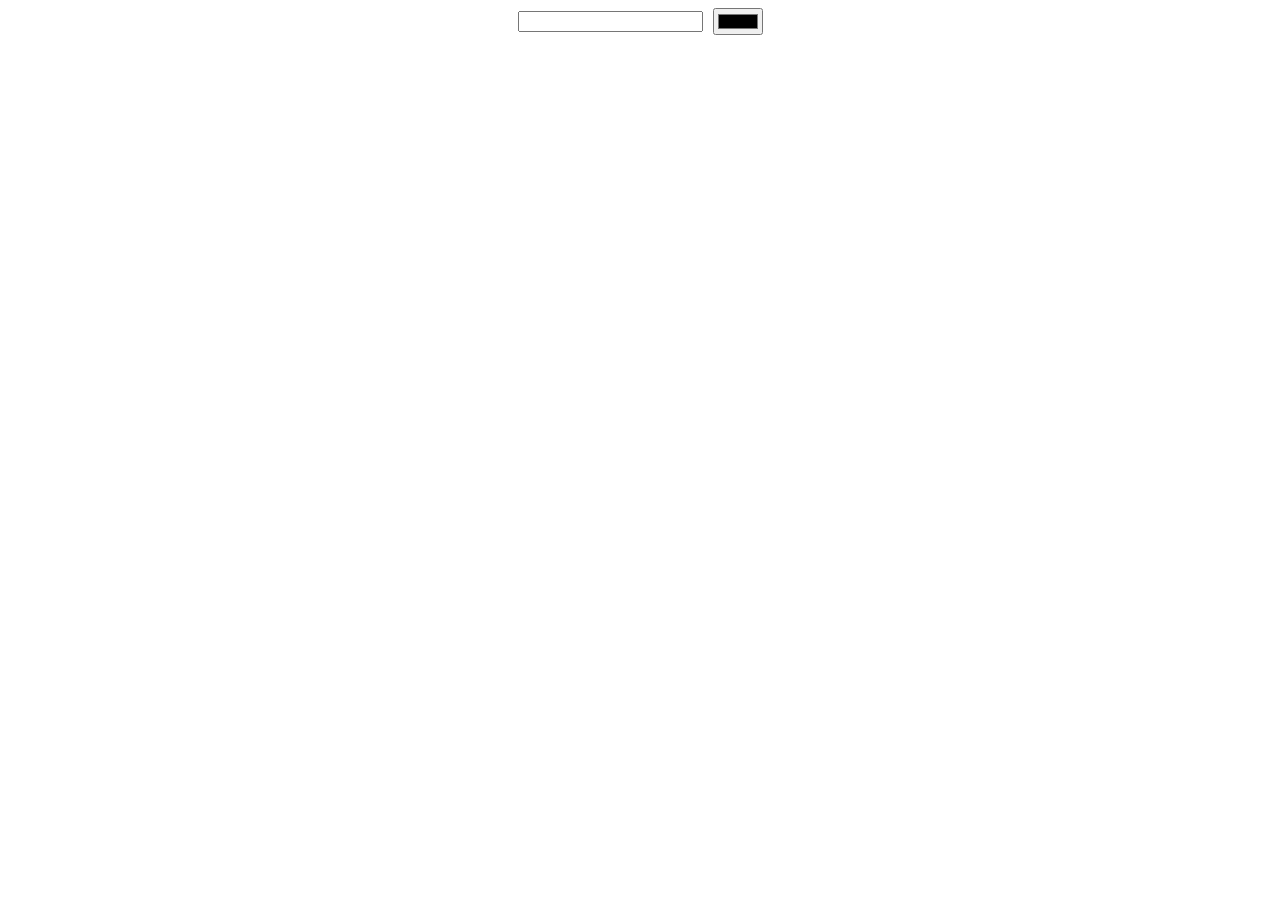
<file: DOM tasks/Blocks/index.html>
<!DOCTYPE html>
<html lang="ru">
  <head>
    <meta charset="UTF-8" />
    <meta name="viewport" content="width=device-width, initial-scale=1.0" />
    <title>Blocks</title>
    <link rel="stylesheet" href="./blocks.css" />
  </head>
  <body>
    <div class="blocks-coloring-container">
      <div class="controls">
        <input type="number" min="0" class="quantity-selector" />
        <input type="color" class="color-selector" />
      </div>
      <div class="blocks"></div>
    </div>
    <script src="blocks.js"></script>
  </body>
</html>
</file>
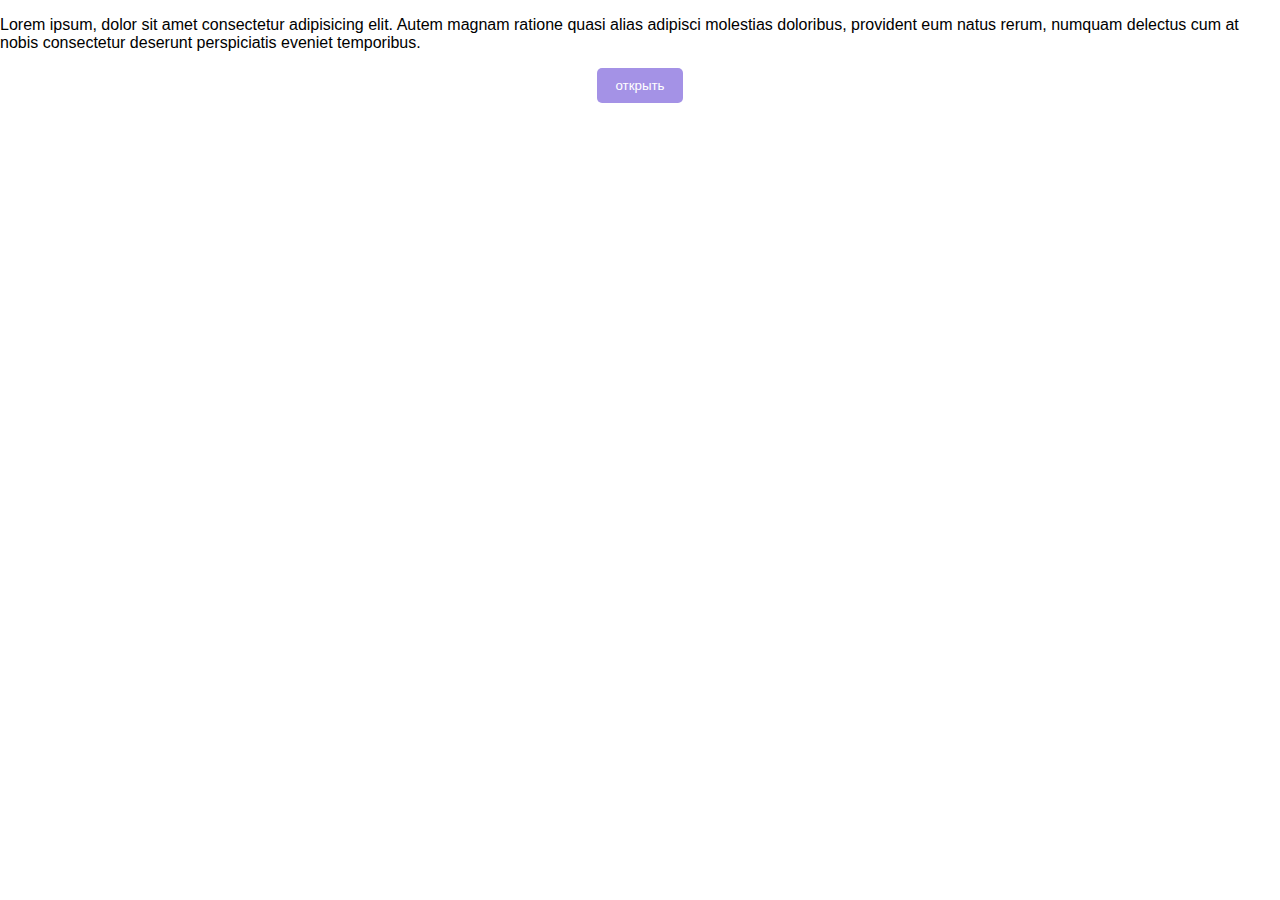
<file: DOM tasks/Modal window/index.html>
<!DOCTYPE html>
<html lang="ru">
  <head>
    <meta charset="UTF-8" />
    <meta name="viewport" content="width=device-width, initial-scale=1.0" />
    <link rel="stylesheet" href="./modal.css" />
    <title>Modal</title>
  </head>
  <body>
    <div class="container">
      <p>
        Lorem ipsum, dolor sit amet consectetur adipisicing elit. Autem magnam
        ratione quasi alias adipisci molestias doloribus, provident eum natus
        rerum, numquam delectus cum at nobis consectetur deserunt perspiciatis
        eveniet temporibus.
      </p>
      <button class="button" id="openOverlay">открыть</button>
    </div>
    <!-- <script type="html/template" id="overlayTemplate">
      <div class="modal-container">
        <a class="close" href="#">x</a>
        <div class="content"></div>
      </div>
    </script> -->
    <script src="./modal.js"></script>
    <!-- <script src="./modalTemplate.js"></script> -->
  </body>
</html>
</file>
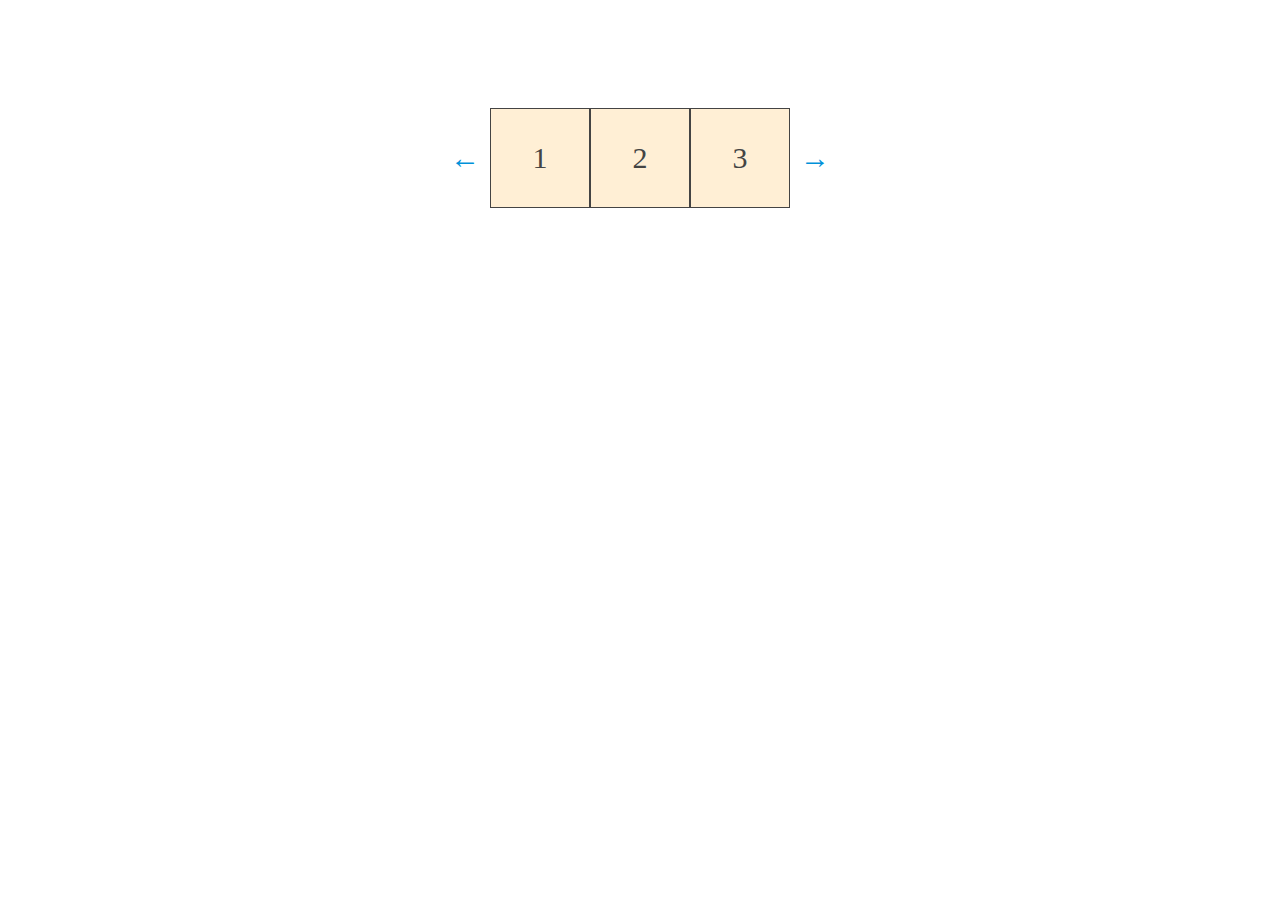
<file: DOM tasks/Slider/index.html>
<!DOCTYPE html>
<html lang="en">
  <head>
    <meta charset="UTF-8" />
    <meta name="viewport" content="width=device-width, initial-scale=1.0" />
    <title>Slider</title>
    <link rel="stylesheet" href="./slider.css" />
  </head>
  <body>
    <div class="slider__container">
      <a class="arrow" id="left" href="#">←</a>
      <div class="slider">
        <ul class="slider__items" id="items">
          <li class="slider__item">1</li>
          <li class="slider__item">2</li>
          <li class="slider__item">3</li>
          <li class="slider__item">4</li>
          <li class="slider__item">5</li>
          <li class="slider__item">6</li>
          <li class="slider__item">7</li>
          <li class="slider__item">8</li>
        </div>
      </li>
      <a class="arrow" id="right" href="#">→</a>
    </div>
    <script src="./sliderFix.js"></script>
    <!-- <script src="./sliderFlexible.js"></script> -->
    <!-- <script src="./sliderDom.js"></script> -->
  </body>
</html>
</file>
<file: DOM tasks/Blocks/blocks.css>
body {
    font-family: Arial, Helvetica, sans-serif;
  }
  
  .controls {
    margin-bottom: 20px;
    display: flex;
    align-items: center;
    justify-content: center;
  }
  
  .quantity-selector {
    margin-right: 10px;
  }
  
  .blocks {
    display: flex;
    flex-wrap: wrap;
  }
  
  .item {
    width: 50px;
    height: 50px;
    line-height: 50px;
    text-align: center;
    border: 1px solid black;
    margin-right: 10px;
    margin-bottom: 10px;
  }
</file>
<file: DOM tasks/Modal window/modal.css>
body, html {
    position: relative;
    height: 100%;
    margin: 0;
    font-family: Helvetica, sans-serif;
  }
  
  .overlay {
    position: absolute;
    top: 0;
    left: 0;
    right: 0;
    bottom: 0;
    background: rgba(00, 00, 00, .2);
    display: flex;
    justify-content: center;
    align-items: center;
    z-index: 10000;
  }
  
  .modal-container {
    position: relative;
  }
  
  .content {
    width: 400px;
    background: #444;
    border-radius: 5px;
    padding: 10px;
    color: #fff;
    margin: 0;
  }
  
  .close {
    color: #fff;
    position: absolute;
    right: -5px;
    top: -10px;
    background: #d00;
    border-radius: 50%;
    width: 20px;
    height: 20px;
    line-height: 20px;
    text-align: center;
    text-decoration: none;
  
  }
  
  .close:hover {
    background: #d33;
  }
  
  .container {
    display: flex;
    flex-direction: column;
    align-items: center;
  }
  
  .button {
    background: #a492e6;
    color: #fff;
    border-radius: 5px;
    padding: 10px 18px;
    outline: none;
    border: none;
    cursor: pointer;
  }
  
  .button:hover {
    opacity: 0.8;
  }
</file>
<file: DOM tasks/Slider/slider.css>
a,
a:visited,
a:active,
a:focus {
  color: #0091d9;
  text-decoration: none;
}

a:hover,
a:active,
a:focus {
  color: #ff6163;
}

.slider__container {
  display: flex;
  justify-content: center;
  align-items: center;
  padding-top: 100px;
}

.arrow {
  font-size: 30px;
}

.slider {
  display: flex;
  width: 300px;
  overflow: hidden;
  margin: 0 10px;
}

.slider__items {
  display: flex;
  position: relative;
  color: #444;
  font-size: 30px;
  right: 0;
  transition: right .3s;
}

.slider__item {
  display: flex;
  align-items: center;
  justify-content: center;
  background-color: papayawhip;
  box-sizing: border-box;
  width: 100px;
  height: 100px;
  border: 1px solid #444;
}

ul {
  padding: 0;
  margin: 0;
}

li {
  list-style: none;

}
</file>
